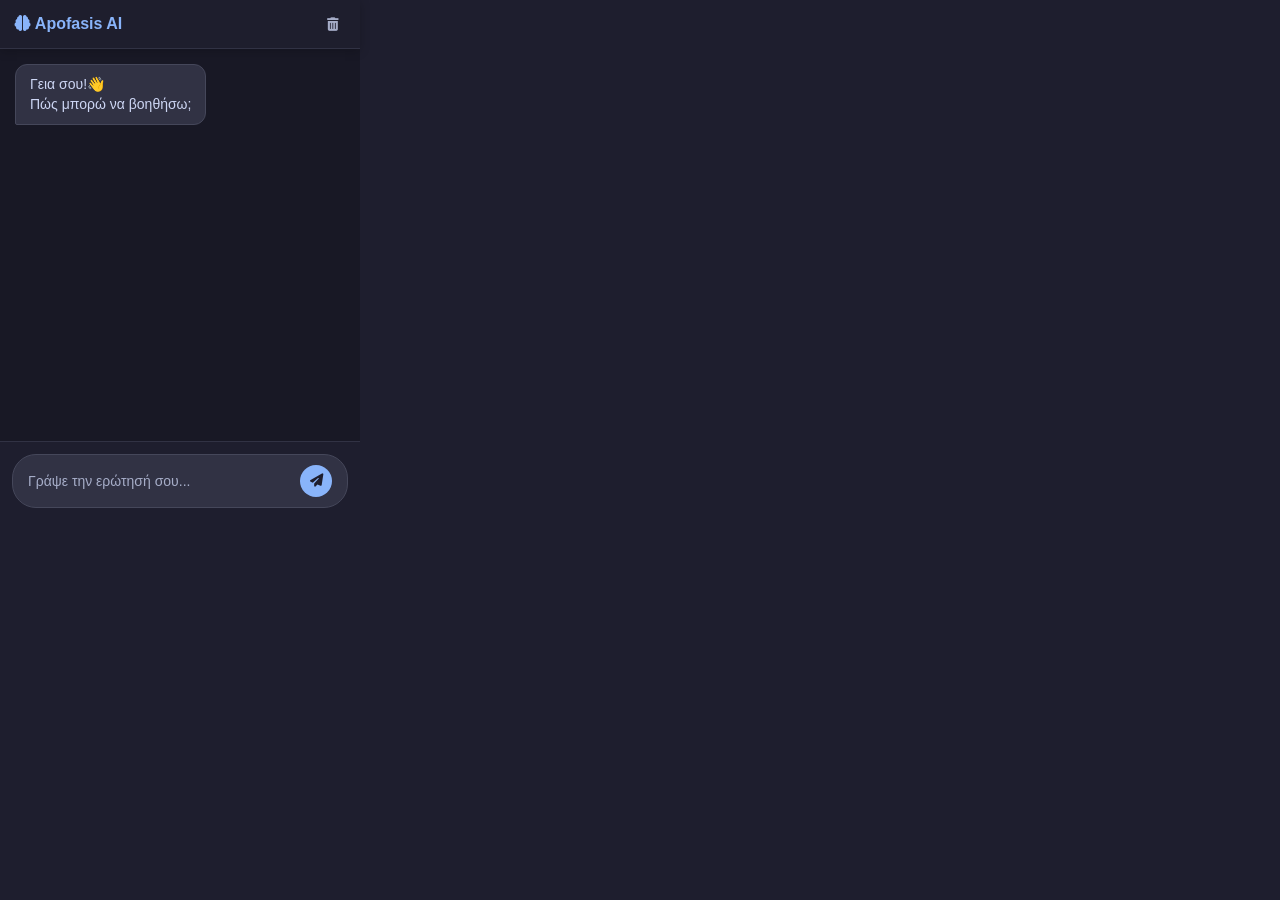
<file: extension/ui.html>
<!DOCTYPE html>
<html lang="el">
<head>
    <meta charset="UTF-8">
    <title>Apofasis AI Chat</title>
    <link rel="stylesheet" href="ui.css">
    <link rel="stylesheet" href="https://cdnjs.cloudflare.com/ajax/libs/font-awesome/6.4.0/css/all.min.css">
</head>
<body>

    <header>
        <div class="logo">
            <i class="fa-solid fa-brain"></i> Apofasis AI
        </div>
        <button id="clear-chat" title="Καθαρισμός Chat"><i class="fa-solid fa-trash-can"></i></button>
    </header>

    <main id="chat-box">
        <div class="message ai-message">
            <div class="message-content">
                Γεια σου!👋<br> Πώς μπορώ να βοηθήσω; 
            </div>
        </div>
    </main>

    <footer>
        <div class="input-container">
            <textarea id="user-input" placeholder="Γράψε την ερώτησή σου..." rows="1"></textarea>
            <button id="send-btn"><i class="fa-solid fa-paper-plane"></i></button>
        </div>
    </footer>

    <script src="ui.js"></script>
</body>
</html>
</file>
<file: extension/ui.css>
body {
    width: 360px;
    height: 520px;
    margin: 0;
    font-family: 'Segoe UI', Roboto, Helvetica, sans-serif;
    background: #1e1e2e;
    color: #fff;
    display: flex;
    flex-direction: column;
}

header {
    background: rgba(30, 30, 46, 0.9);
    padding: 15px;
    display: flex;
    justify-content: space-between;
    align-items: center;
    border-bottom: 1px solid #313244;
    box-shadow: 0 2px 10px rgba(0,0,0,0.2);
    z-index: 10;
}

.logo { font-size: 16px; font-weight: bold; color: #89b4fa; }
#clear-chat { background: transparent; border: none; color: #a6adc8; cursor: pointer; transition: 0.2s; }
#clear-chat:hover { color: #f38ba8; }

/* Scrollable */
#chat-box {
    flex: 1;
    overflow-y: auto;
    padding: 15px;
    display: flex;
    flex-direction: column;
    gap: 15px;
    background: #181825;
}

#chat-box::-webkit-scrollbar { width: 5px; }
#chat-box::-webkit-scrollbar-thumb { background: #45475a; border-radius: 5px; }

/*Message cloud*/
.message {
    max-width: 85%;
    display: flex;
    animation: fadeIn 0.3s ease;
}

.message-content {
    padding: 10px 14px;
    border-radius: 12px;
    font-size: 14px;
    line-height: 1.4;
    word-wrap: break-word;
}

/* User prompt (right) */
.user-message {
    align-self: flex-end;
}
.user-message .message-content {
    background: #89b4fa;
    color: #1e1e2e;
    border-bottom-right-radius: 2px;
}

/* AI message (left) */
.ai-message {
    align-self: flex-start;
}
.ai-message .message-content {
    background: #313244;
    color: #cdd6f4;
    border-bottom-left-radius: 2px;
    border: 1px solid #45475a;
}

/*"Typing..." animation */
.typing-indicator {
    display: flex; gap: 4px; padding: 5px;
}
.dot {
    width: 6px; height: 6px; background: #89b4fa; border-radius: 50%;
    animation: bounce 1.4s infinite ease-in-out both;
}
.dot:nth-child(1) { animation-delay: -0.32s; }
.dot:nth-child(2) { animation-delay: -0.16s; }

@keyframes bounce { 0%, 80%, 100% { transform: scale(0); } 40% { transform: scale(1); } }
@keyframes fadeIn { from { opacity: 0; transform: translateY(10px); } to { opacity: 1; transform: translateY(0); } }

footer {
    padding: 12px;
    background: #1e1e2e;
    border-top: 1px solid #313244;
}

.input-container {
    display: flex;
    gap: 10px;
    background: #313244;
    padding: 10px 15px;
    border-radius: 24px;
    border: 1px solid #45475a;
    align-items: flex-end;
    min-height: 24px;
}

#user-input {
    flex: 1;
    background: transparent;
    border: none;
    color: #fff;
    font-family: 'Segoe UI', sans-serif;
    font-size: 14px;
    line-height: 1.5;
    outline: none;
    resize: none;
    overflow: hidden;
    height: 24px;
    max-height: 120px;
    padding: 0;
    margin-bottom: 2px;
}

/*This hides the scrollbar*/
#user-input::-webkit-scrollbar {
    display: none;
}
#user-input::placeholder { color: #a6adc8; }

#send-btn {
    background: #89b4fa;
    color: #1e1e2e;
    border: none;
    width: 32px; height: 32px;
    border-radius: 50%;
    cursor: pointer;
    display: flex; justify-content: center; align-items: center;
    transition: 0.2s;
}
#send-btn:hover { transform: scale(1.05); }
</file>
